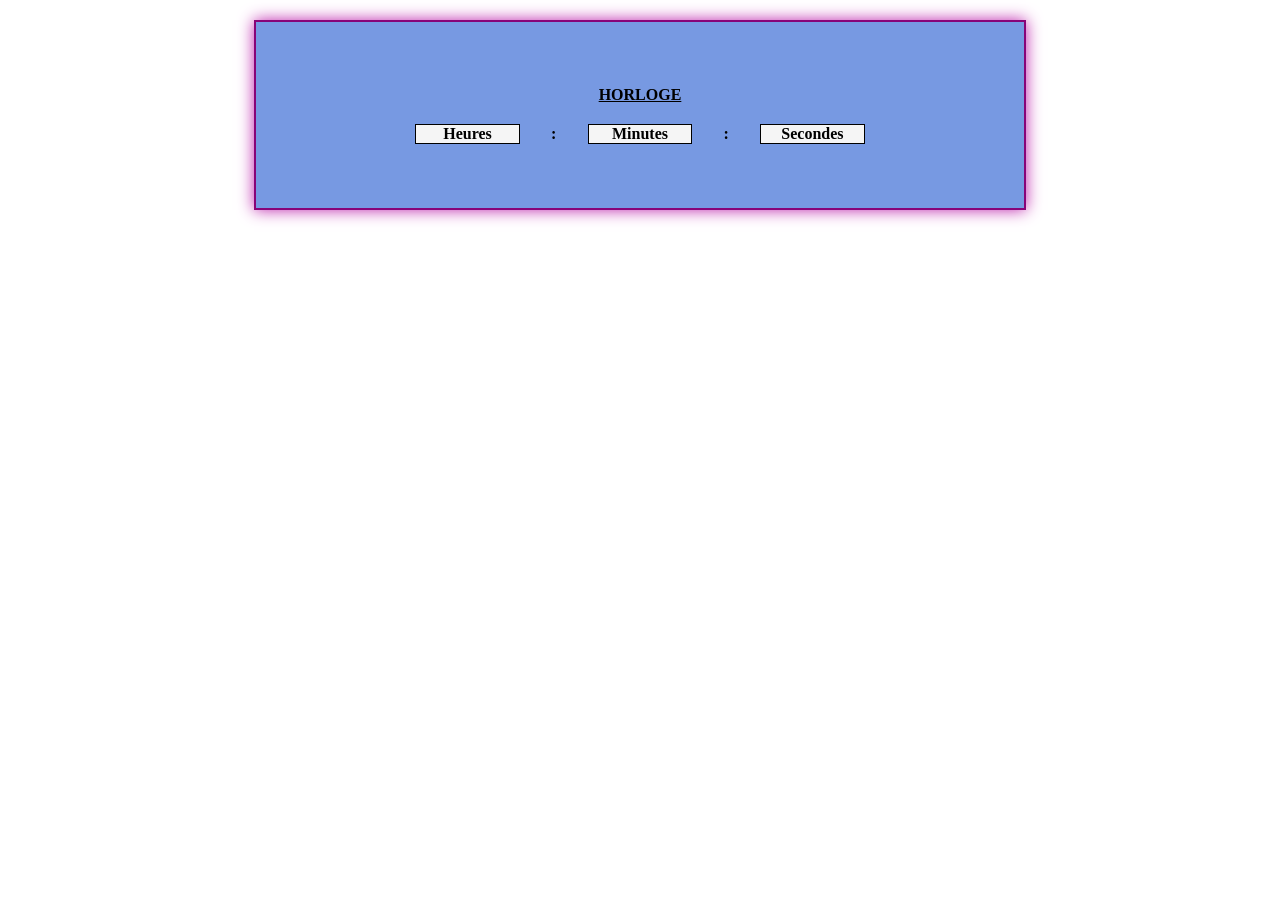
<file: link/clock.html>
<!DOCTYPE html>
<html lang="en">
<head>
    <meta charset="UTF-8">
    <meta name="viewport" content="width=device-width, initial-scale=1.0">
    <title>Document</title>
    <link rel = "stylesheet" href = "styleClock.css">

</head>
<body>
    <!-- MON HORLOGE-->
    <main>
        <p>HORLOGE</p>
        <div class = "hoursDisplay" >
            <span id = "hours"> Heures </span>:
            <span id = "minutes"> Minutes </span>:
            <span id = "seconds"> Secondes </span>
        </div>
    </main>        
<!-- <button id = "startClock" onclick = "compteur()">Start</button> -->
<script src = "clock.js"></script>
<!-- <button onclick = clockClock()></button> -->
<p id="triche" ></p>
</body>
</html>
</file>
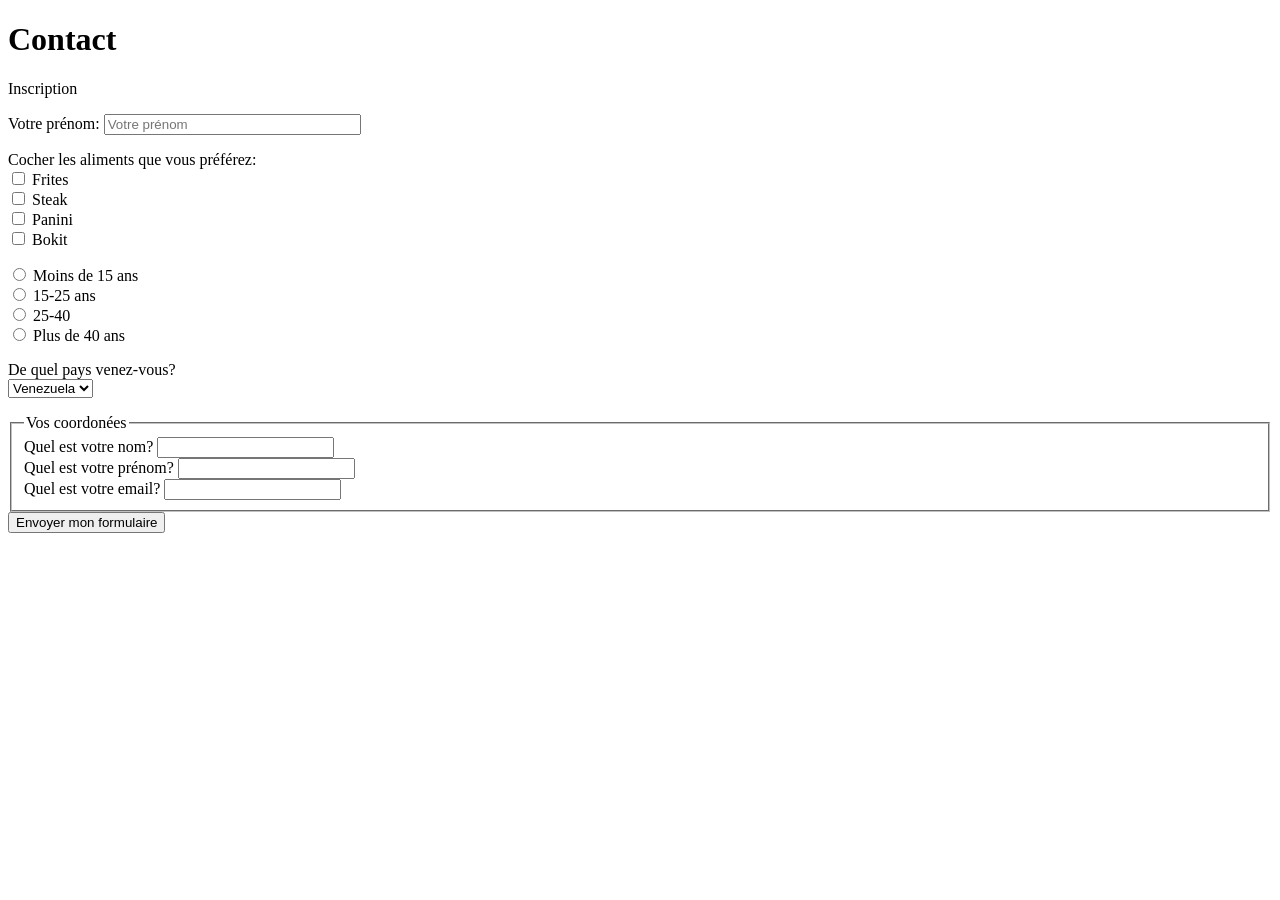
<file: link/contact.html>
<!DOCTYPE html>
<html lang="en">
  <head>
    <meta charset="UTF-8" />
    <meta name="viewport" content="width=h1, initial-scale=1.0" />
    <title>Contact</title>
  </head>
  <body>
    <h1>Contact</h1>
    <main>
      <section>
        <!--------LES Formulaires------->
        <p>Inscription</p>
        <form method="get" action="">
          <!--- il y a deux méthodes, get récupere les infos pour les afficher post elle envoie -->
          <p>
            <label for="prenom">Votre prénom:</label>
            <input
              type="text"
              name="prenom"
              placeholder="Votre prénom"
              size="30"
              maxlength="20"
            />
          </p>
          <!-- Checkbox -->
          <p>
            Cocher les aliments que vous préférez: <br />
            <input type="checkbox" name="frites" id="frites" />
            <label for="frites">Frites</label><br />
            <input type="checkbox" name="steak" id="steak" />
            <label for="steak">Steak</label><br />
            <input type="checkbox" name="panini" id="panini" />
            <label for="panini">Panini</label><br />
            <input type="checkbox" name="bokit" id="bokit" />
            <label for="bokit">Bokit</label><br />
          </p>
          <p>
            <!-- Radio-->
            <input type="radio" name="age" value="moins15" id="moins15" />
            <label for="moins15">Moins de 15 ans</label><br />
            <input
              type="radio"
              name="age"
              value="medium15-25"
              id="medium15-25"
            />
            <label for="medium15-25">15-25 ans</label><br />
            <input
              type="radio"
              name="age"
              value="medium25-40"
              id="medium25-40"
            />
            <label for="medium25-40">25-40</label><br />
            <input type="radio" name="age" value="plus40" id="plus40" />
            <label for="plus40">Plus de 40 ans</label><br />
          </p>
        </form>

        <form method="get" action="">
          <p>
            <label for="pays">De quel pays venez-vous?</label> <br />
            <select name="pays" id="pays">
              <option value="senegal">Sénégal</option>
              <option value="france">France</option>
              <option value="vietnam">Vietnam</option>
              <option value="venezuela" selected>Venezuela</option>
            </select>
          </p>
          <fieldset>
            <legend>Vos coordonées</legend>
            <label for="nom">Quel est votre nom?</label>
            <input type="text" name="nom" id="nom" /><br />
            <label for="prenom">Quel est votre prénom?</label>
            <input type="text" name="prenom" id="prenom" required/><br />
            <label for="email">Quel est votre email?</label>
            <input type="text" name="email" id="email" /><br />
          </fieldset>
          <input type="submit" value="Envoyer mon formulaire">
        
        </form>
      </section>
    </main>
  </body>
</html>
</file>
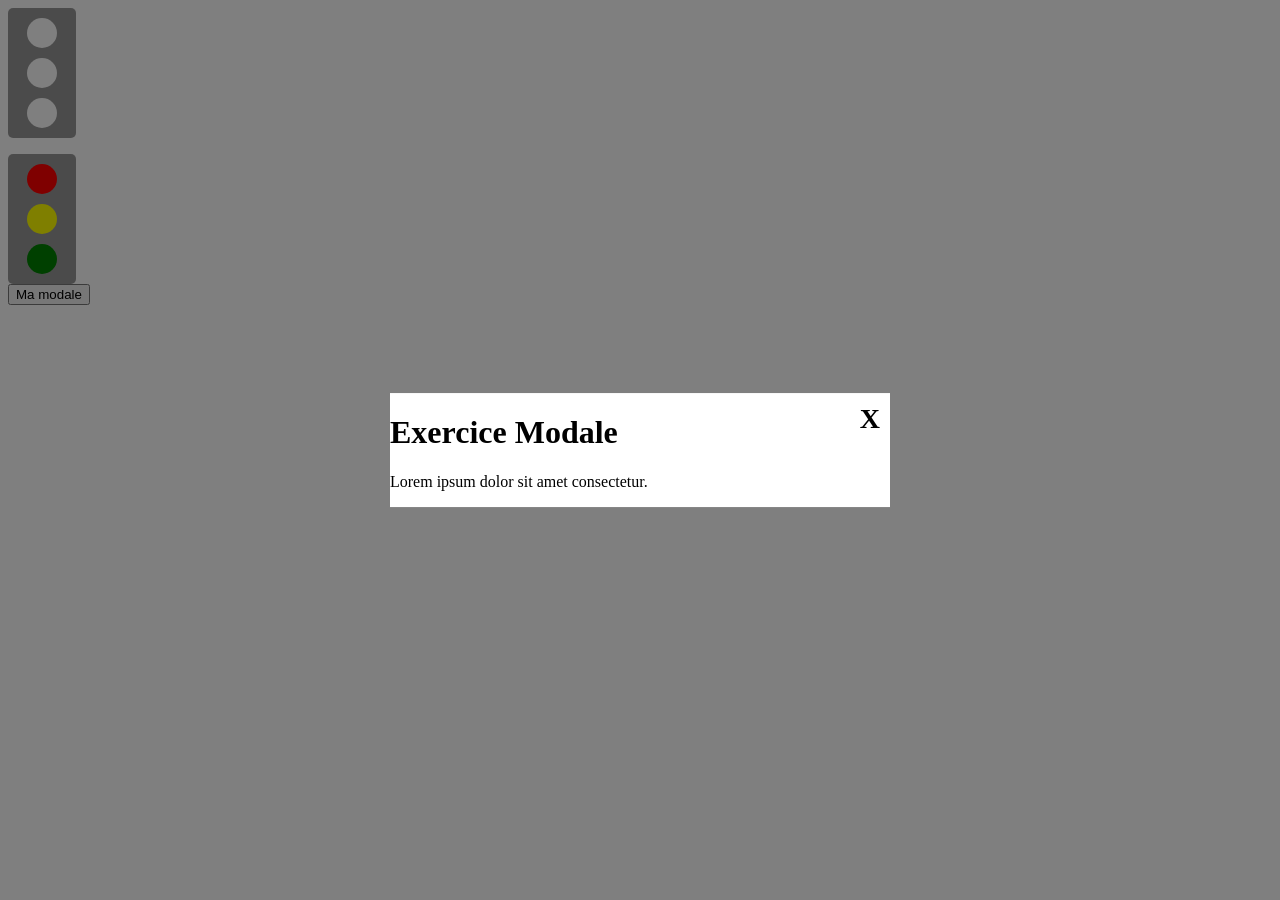
<file: link/exodivers.html>
<!DOCTYPE html>
<html lang="en">
<head>
    <meta charset="UTF-8">
    <meta name="viewport" content="width=device-width, initial-scale=1.0">
    <title>Document</title>
    <link rel="stylesheet" href="styleExodivers.css">
</head>
<body>
    <main>
        <div class="feuTricolore"> <!-- Version on alterne les couleurs-->
            <p id = "redLight"></p>
            <p id = "orangeLight"></p>
            <p id = "greenLight"></p>
        </div>
        <p></p>
        <div class="feuTricolore"> <!-- Version on alterne l'opacité' prendre le code de Léa-->
            <p id = "lumiereRouge"></p>
            <p id = "lumiereJaune"></p>
            <p id = "lumiereVerte"></p>
        </div>
        <div> <!-- EXERCICE 3 Modale-->
            <button id = "openModal" >Ma modale</button>
            <div id = "modale" class="modale">
                <div id = "modalContent">
                        <span class = "closeCross">X</span>
                        <h1>Exercice Modale</h1>
                        <p id = "textToShow">Lorem ipsum dolor sit amet consectetur.</p>
                </div>
            </div>
        </div>
    </main>
<script src="exodivers.js"> </script>    
</body>
</html>
</file>
<file: link/styleClock.css>
*{
    margin: 0 auto;
    padding: 0 auto;
    /* background-color: rgba(109, 74, 74, 0.792); */
    font-weight:bolder;
}
main{
    margin-top: 20px;
    padding: 5%;
    width: 50%;
    background-color: rgba(16, 76, 205, 0.568);
    border: solid rgb(135, 4, 120) 2px;
    box-shadow: 0 0 15px #bc21ac;
}
span{
    border: solid black 1px;
    width: 20%;
    text-align: center;
    background-color: whitesmoke;
}
.hoursDisplay{
    display: flex;
    align-items: center;
    width: 80%;
}
p{
    text-align: center;
    margin-bottom: 20px;
    text-decoration: underline;
}
</file>
<file: link/styleExodivers.css>
.feuTricolore p{
    /* border: solid black 2px; */
    width: 30px;
    height: 30px;
    margin: 0;
    border-radius: 40px;
    align-items: center;
}
#redLight{
    background-color: white;
}
#orangeLight{
    background-color: white;
}
#greenLight{
    background-color: white;
}

.feuTricolore{
    display: flex;
    flex-direction: column ;
    align-items: center;
    background-color: rgba(0, 0, 0, 0.402);
    width: 3rem;
    border-radius: 5px;
    padding: 10px;
    gap:10px;
}
#lumiereRouge{
    background-color: red;
}
#lumiereJaune{
    background-color: yellow;
}
#lumiereVerte{
    background-color: green;
}

/* EXERCICE 3 MODALE */
/* #myModal{
    display: flex;
    flex-direction: column;
    background-color: rgba(89, 84, 94, 0.276);
    max-width: 30%;
    align-content: center;
    border: solid black 1px;
    border-radius: 4px;

    display: none;
} */
/* #myModal span{
    display: flex;
    align-self: flex-end;
    background-color: rgb(237, 239, 239);
    font-weight: bolder;
} */

/* The Close Button */
.closeCross {
  color: #000000;
  position: absolute;
  top: 10px;
  right: 10px;
  font-size: 28px;
  font-weight: bold;
  cursor: pointer;
}

#modalContent{
    position: absolute;
    top: 50%;
    left: 50%;
    transform: translate(-50%, -50%);
    background-color: white;
    width: 500px;
    max-width: 80%;
}

.modale{
    height: 100%;
    width: 100%;
    position: fixed;
    background-color: rgba(0, 0, 0, 0.5);
    /* display: none; */
    top: 0;
    left: 0;
}

.modale.active{
    display: block;
}
</file>
